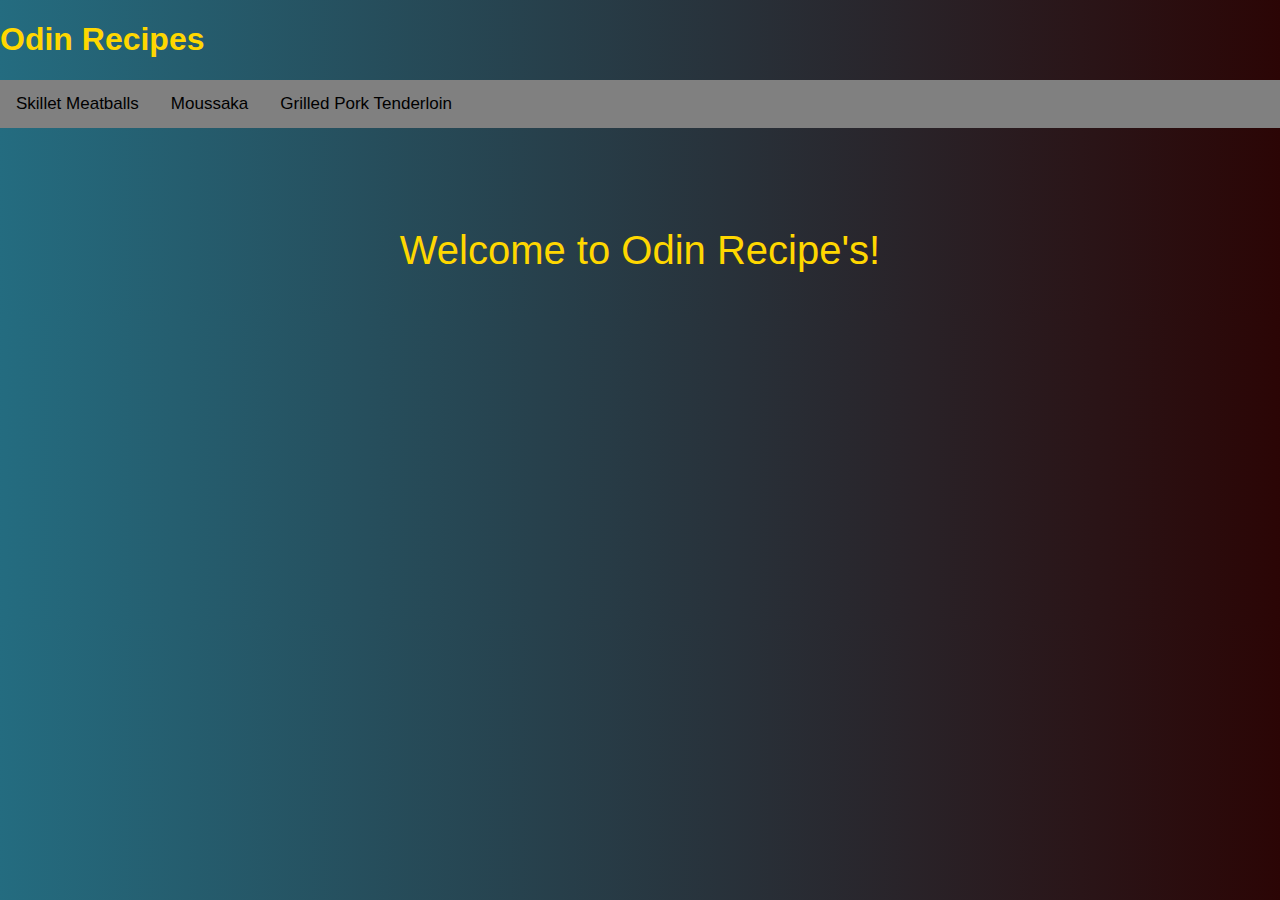
<file: index.html>
<!DOCTYPE html>
<html lang="en">
<head>
    <meta charset="UTF-8">
    <meta name="viewport" content="width=device-width, initial-scale=1.0">
    <title>Odin Recipes</title>
    <link rel="stylesheet" href="style.css">
    </head>
<body>
    <h1>Odin Recipes</h1>
    

    <div class="topnav">
    <a href="SkilletMeatballs.html">Skillet Meatballs</a>
    <a href="Moussaka.html"> Moussaka</a>
    <a href="grilledPorkTenderloin.html">Grilled Pork Tenderloin</a>
    </div>

    <div id="txt">
    <p>Welcome to Odin Recipe's!</p>
    </div>

</body>
</html>
</file>
<file: style.css>
h1, h2, #txt{
    font-family: 'Franklin Gothic Medium', 'Arial Narrow', Arial, sans-serif;
    color: gold;
}

body{
    margin: 0;
    font-family: Arial, Helvetica, sans-serif;
    background: linear-gradient(90deg, rgba(36,108,128,1) 0%, rgba(43,5,5,1) 100%); 
}


.topnav{
    overflow: hidden;
    background-color: grey;
}

.topnav a{
    text-decoration: none;
    padding: 14px 16px;
    color: black;
    float: left;
    font-size: 17px;
}
.topnav a:hover{
    background-color: white;
}

#txt{
    margin-top: 100px;
    text-align: center;
    font-size: 40px;
}


img{
    display: block;
    margin-left: auto;
    margin-right: auto;
    border-radius: 40px;
    width: 500px;
}
</file>
